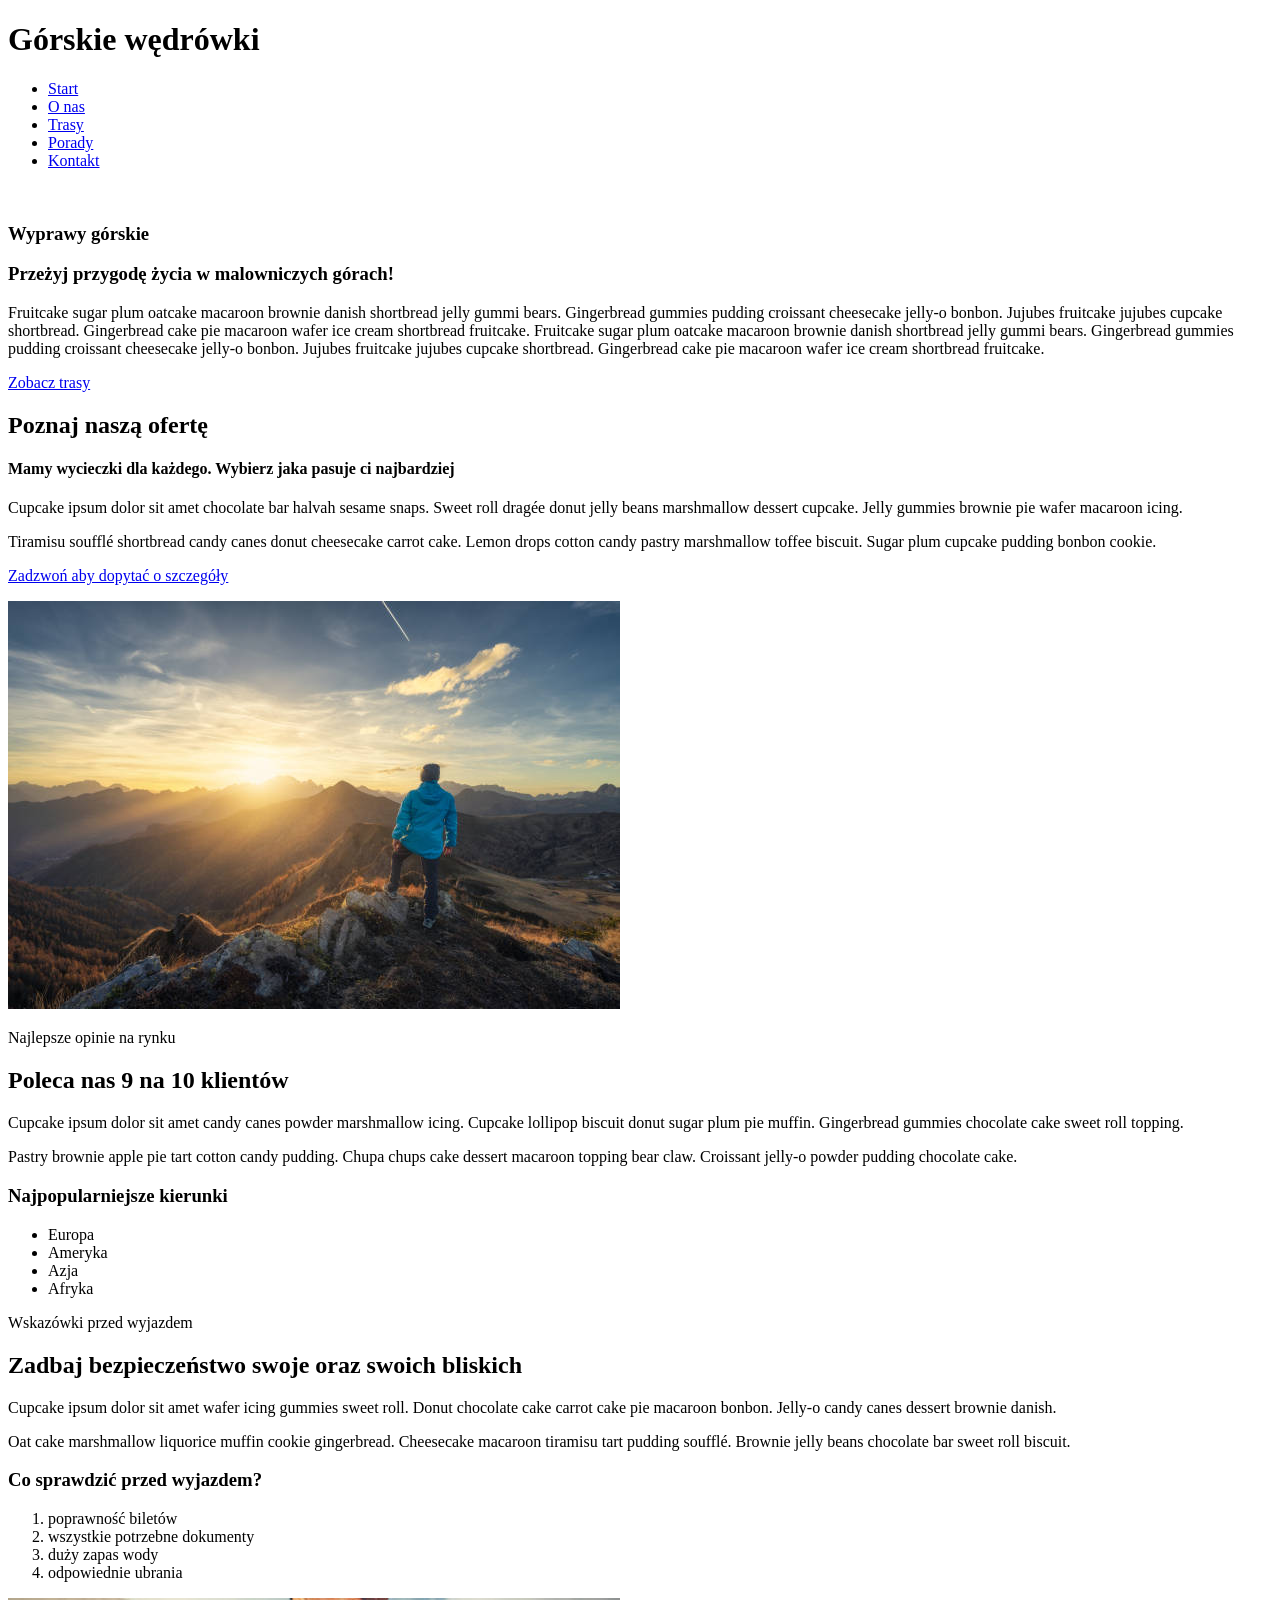
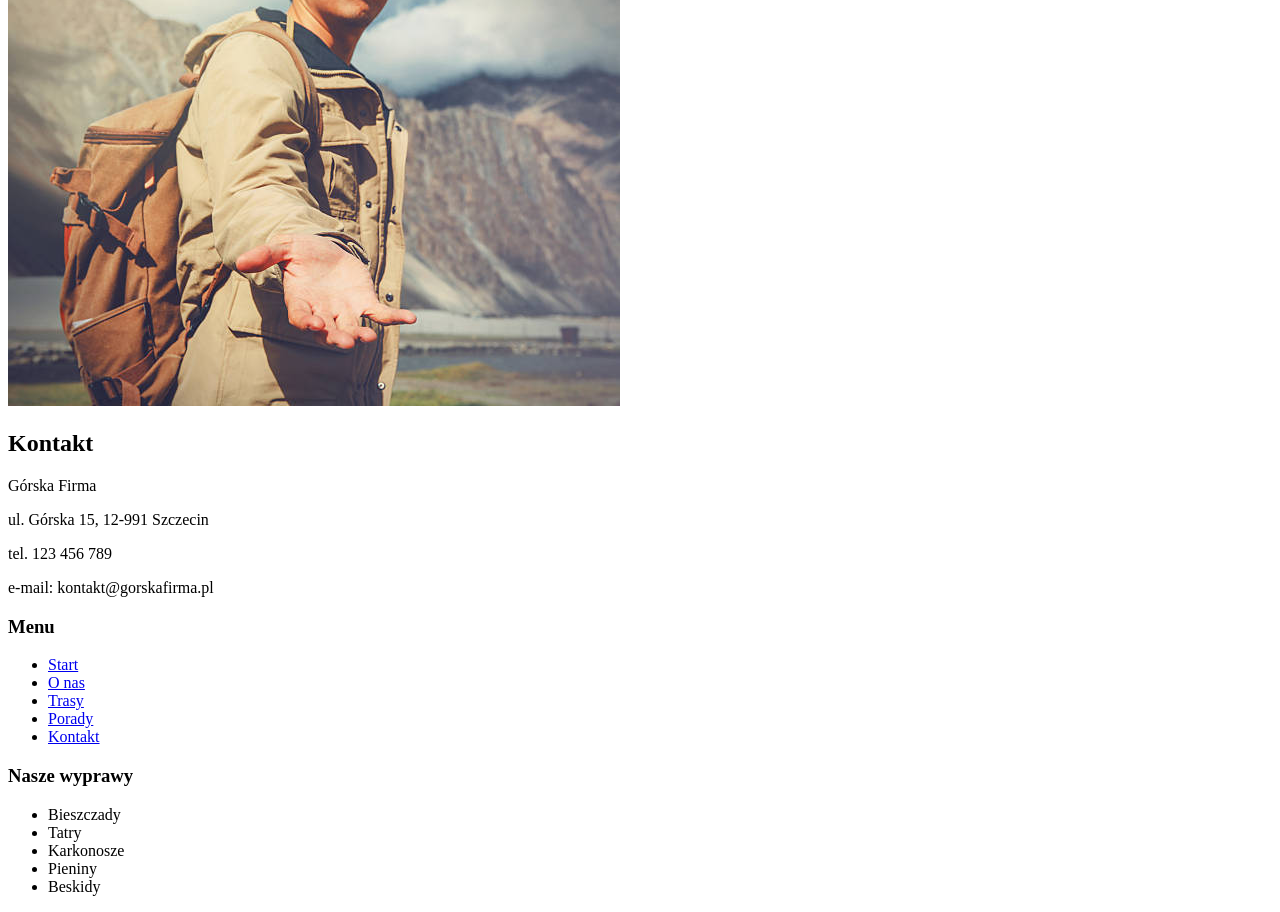
<file: lab-a/index.html>
<!doctype html>
<html lang="en">
<head>
    <meta charset="UTF-8">
    <meta name="viewport" content="width=device-width, initial-scale=1">
    <title>Jakub Jankowicz (57898) - PTW LAB A</title>

    <script src="//wi.arturk.pl/zen-style.js.php?styles[]=style-1&styles[]=style-2" defer></script>
</head>
<body>

    <header>
        <div>
            <h1>Górskie wędrówki</h1>

            <nav>
                <ul>
                    <li><a href="#start">Start</a></li>
                    <li><a href="#oferta">O nas</a></li>
                    <li><a href="#trasy">Trasy</a></li>
                    <li><a href="#porady">Porady</a></li>
                    <li><a href="#kontakt">Kontakt</a></li>
                </ul>
            </nav>
        </div>

        <section id="start">
            <br>
            <h3>Wyprawy górskie</h3>
            <h3>Przeżyj przygodę życia w malowniczych górach!</h3>
            <p>Fruitcake sugar plum oatcake macaroon brownie danish shortbread jelly gummi bears. Gingerbread gummies pudding croissant cheesecake jelly-o bonbon.
                Jujubes fruitcake jujubes cupcake shortbread. Gingerbread cake pie macaroon wafer ice cream shortbread fruitcake. Fruitcake sugar plum oatcake macaroon brownie danish shortbread jelly gummi bears. Gingerbread gummies pudding croissant cheesecake jelly-o bonbon.
                Jujubes fruitcake jujubes cupcake shortbread. Gingerbread cake pie macaroon wafer ice cream shortbread fruitcake.
            </p>

            <p>
                <a href="#trasy">Zobacz trasy</a>
            </p>
        </section>
    </header>

    <main>
        <section id="oferta">
                <div>
                    <h2>Poznaj naszą ofertę</h2>
                    <h4>Mamy wycieczki dla każdego. Wybierz jaka pasuje ci najbardziej</h4>

                    <p>
                        Cupcake ipsum dolor sit amet chocolate bar halvah sesame snaps.
                        Sweet roll dragée donut jelly beans marshmallow dessert cupcake.
                        Jelly gummies brownie pie wafer macaroon icing.
                    </p>

                    <p>
                        Tiramisu soufflé shortbread candy canes donut cheesecake carrot cake.
                        Lemon drops cotton candy pastry marshmallow toffee biscuit.
                        Sugar plum cupcake pudding bonbon cookie.
                    </p>

                    <p><a href="#kontakt">Zadzwoń aby dopytać o szczegóły</a></p>
                </div>
        </section>

        <section id="trasy">
            <article>
                <div>
                    <img src="zdjecie1.jpg" alt="zdjecie1">
                </div>

                <div>
                    <p>Najlepsze opinie na rynku</p>
                    <h2>Poleca nas 9 na 10 klientów</h2>

                    <p>
                        Cupcake ipsum dolor sit amet candy canes powder marshmallow icing.
                        Cupcake lollipop biscuit donut sugar plum pie muffin.
                        Gingerbread gummies chocolate cake sweet roll topping.
                    </p>

                    <p>
                        Pastry brownie apple pie tart cotton candy pudding.
                        Chupa chups cake dessert macaroon topping bear claw.
                        Croissant jelly-o powder pudding chocolate cake.
                    </p>

                    <h3>Najpopularniejsze kierunki</h3>
                    <ul>
                        <li>Europa</li>
                        <li>Ameryka</li>
                        <li>Azja</li>
                        <li>Afryka</li>
                    </ul>
                </div>
            </article>
        </section>

        <section id="porady">
            <article>
                <div>
                    <p>Wskazówki przed wyjazdem</p>
                    <h2>Zadbaj bezpieczeństwo swoje oraz swoich bliskich</h2>

                    <p>
                        Cupcake ipsum dolor sit amet wafer icing gummies sweet roll.
                        Donut chocolate cake carrot cake pie macaroon bonbon.
                        Jelly-o candy canes dessert brownie danish.
                    </p>

                    <p>
                        Oat cake marshmallow liquorice muffin cookie gingerbread.
                        Cheesecake macaroon tiramisu tart pudding soufflé.
                        Brownie jelly beans chocolate bar sweet roll biscuit.
                    </p>

                    <h3>Co sprawdzić przed wyjazdem?</h3>
                    <ol>
                        <li>poprawność biletów</li>
                        <li>wszystkie potrzebne dokumenty</li>
                        <li>duży zapas wody</li>
                        <li>odpowiednie ubrania</li>
                    </ol>
                </div>

                <div>
                    <img src="pomoc.jpg" alt="zdjecie2">
                </div>
            </article>
        </section>


    </main>

    <footer id="kontakt">
        <section>
            <h2>Kontakt</h2>

            <p>Górska Firma</p>
            <p>ul. Górska 15, 12-991 Szczecin</p>
            <p>tel. 123 456 789</p>
            <p>e-mail: kontakt@gorskafirma.pl</p>
        </section>

        <section>
            <h3>Menu</h3>
            <ul>
                <li><a href="#start">Start</a></li>
                <li><a href="#oferta">O nas</a></li>
                <li><a href="#trasy">Trasy</a></li>
                <li><a href="#porady">Porady</a></li>
                <li><a href="#kontakt">Kontakt</a></li>
            </ul>
        </section>

        <section>
            <h3>Nasze wyprawy</h3>
            <ul>
                <li>Bieszczady</li>
                <li>Tatry</li>
                <li>Karkonosze</li>
                <li>Pieniny</li>
                <li>Beskidy</li>
            </ul>
        </section>
    </footer>


</body>
</html>
</file>
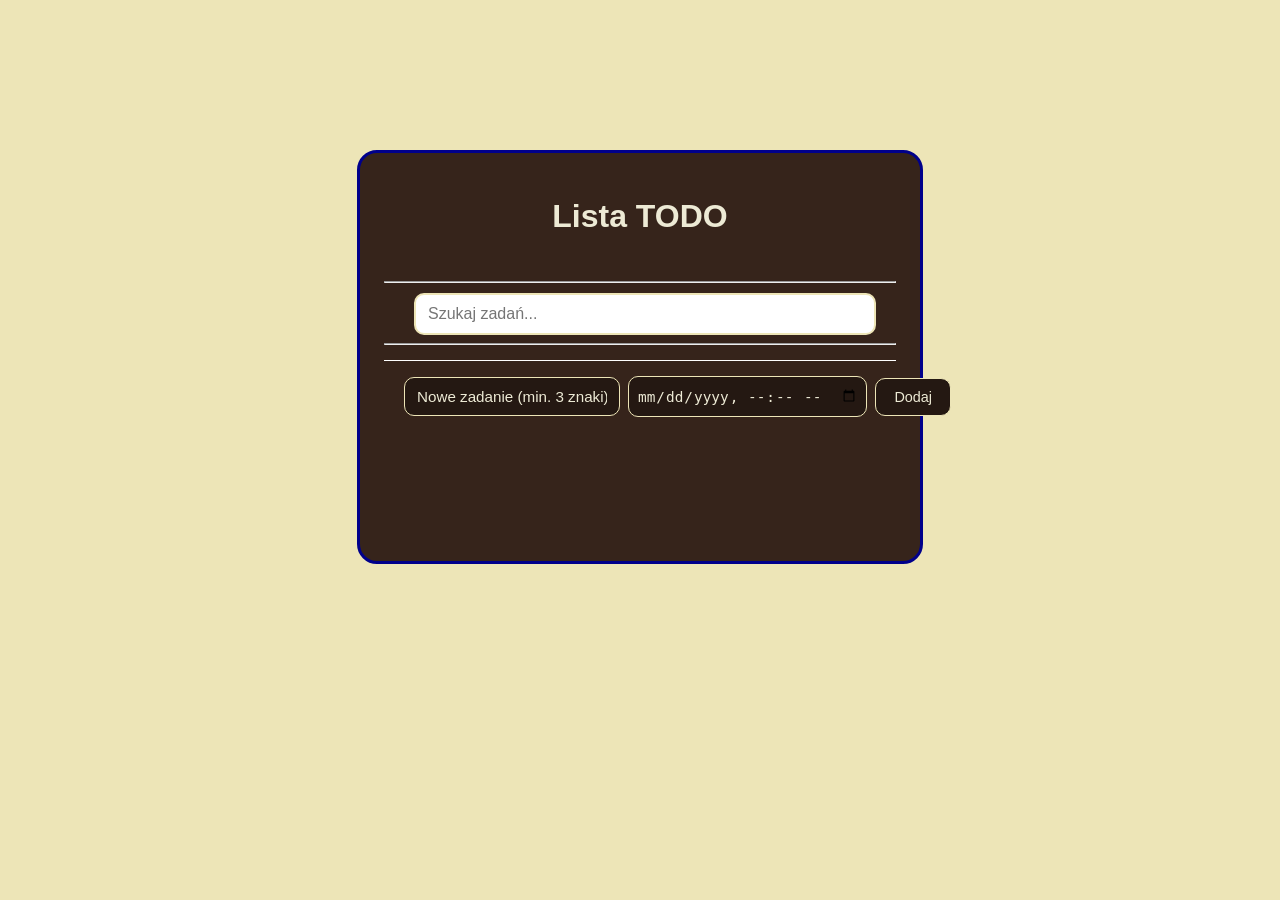
<file: lab-b/index.html>
<!doctype html>
<html lang="en">
<head>
    <meta charset="UTF-8">
    <meta name="viewport" content="width=device-width, initial-scale=1">
    <title>Jakub Jankowicz (57898) - PTW LAB B</title>

    <link rel="stylesheet" href="styles.css" type="text/css">
    <script src="scripts.js" defer></script>
</head>
<body>

<div id="Lista">

    <h1>Lista TODO</h1>
    <br>
    <hr>

    <div id="search">
        <input type="text" id="search_input" placeholder="Szukaj zadań..." autocomplete="off">
    </div>
    <hr>

    <div id="zadania">

    </div>


    <div id="dodaj">
        <div id="nowe_zadanie">
            <input type="text" id="new_task" placeholder="Nowe zadanie (min. 3 znaki)" maxlength="255">
        </div>
        <div id="nowa_data">
            <input type="datetime-local" id="new_date">
        </div>
        <div id="przycisk">
            <button id="button">Dodaj</button>
        </div>
        <p id="error"></p>
    </div>

</div>


</body>
</html>
</file>
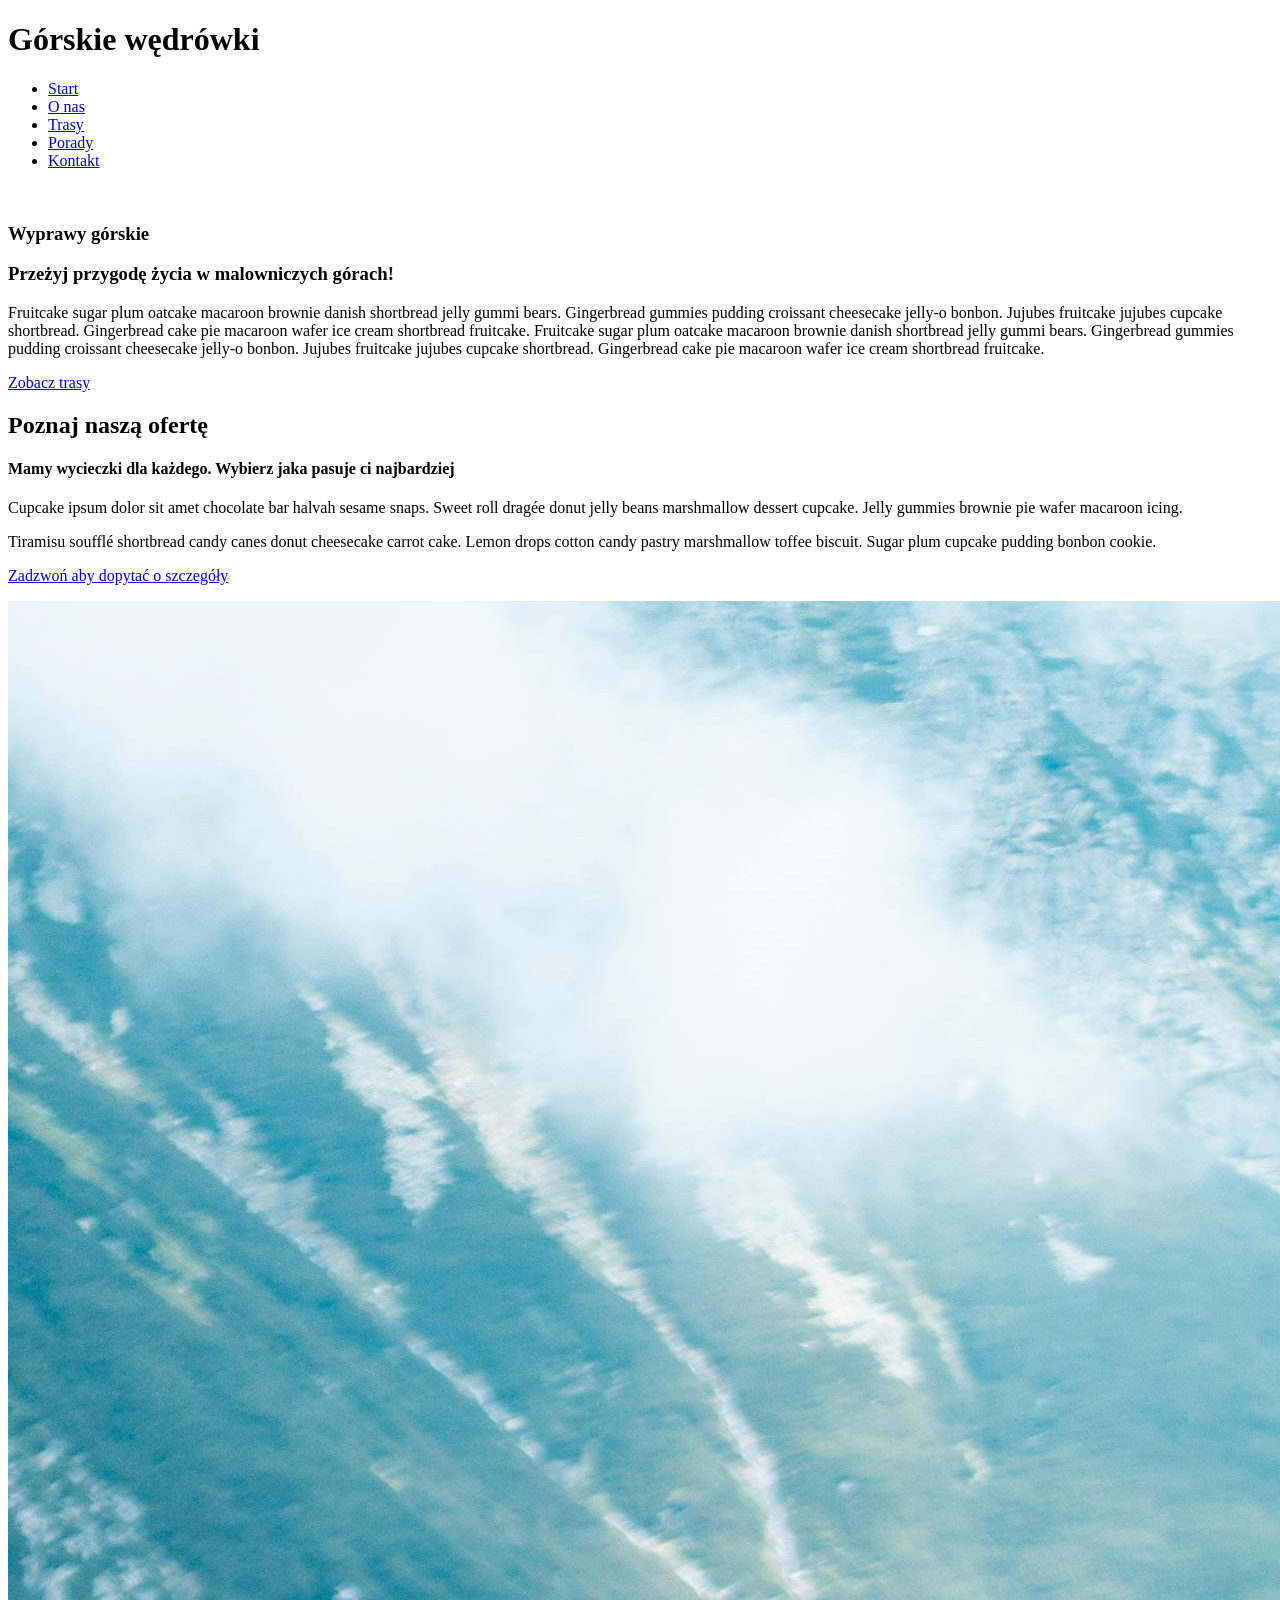
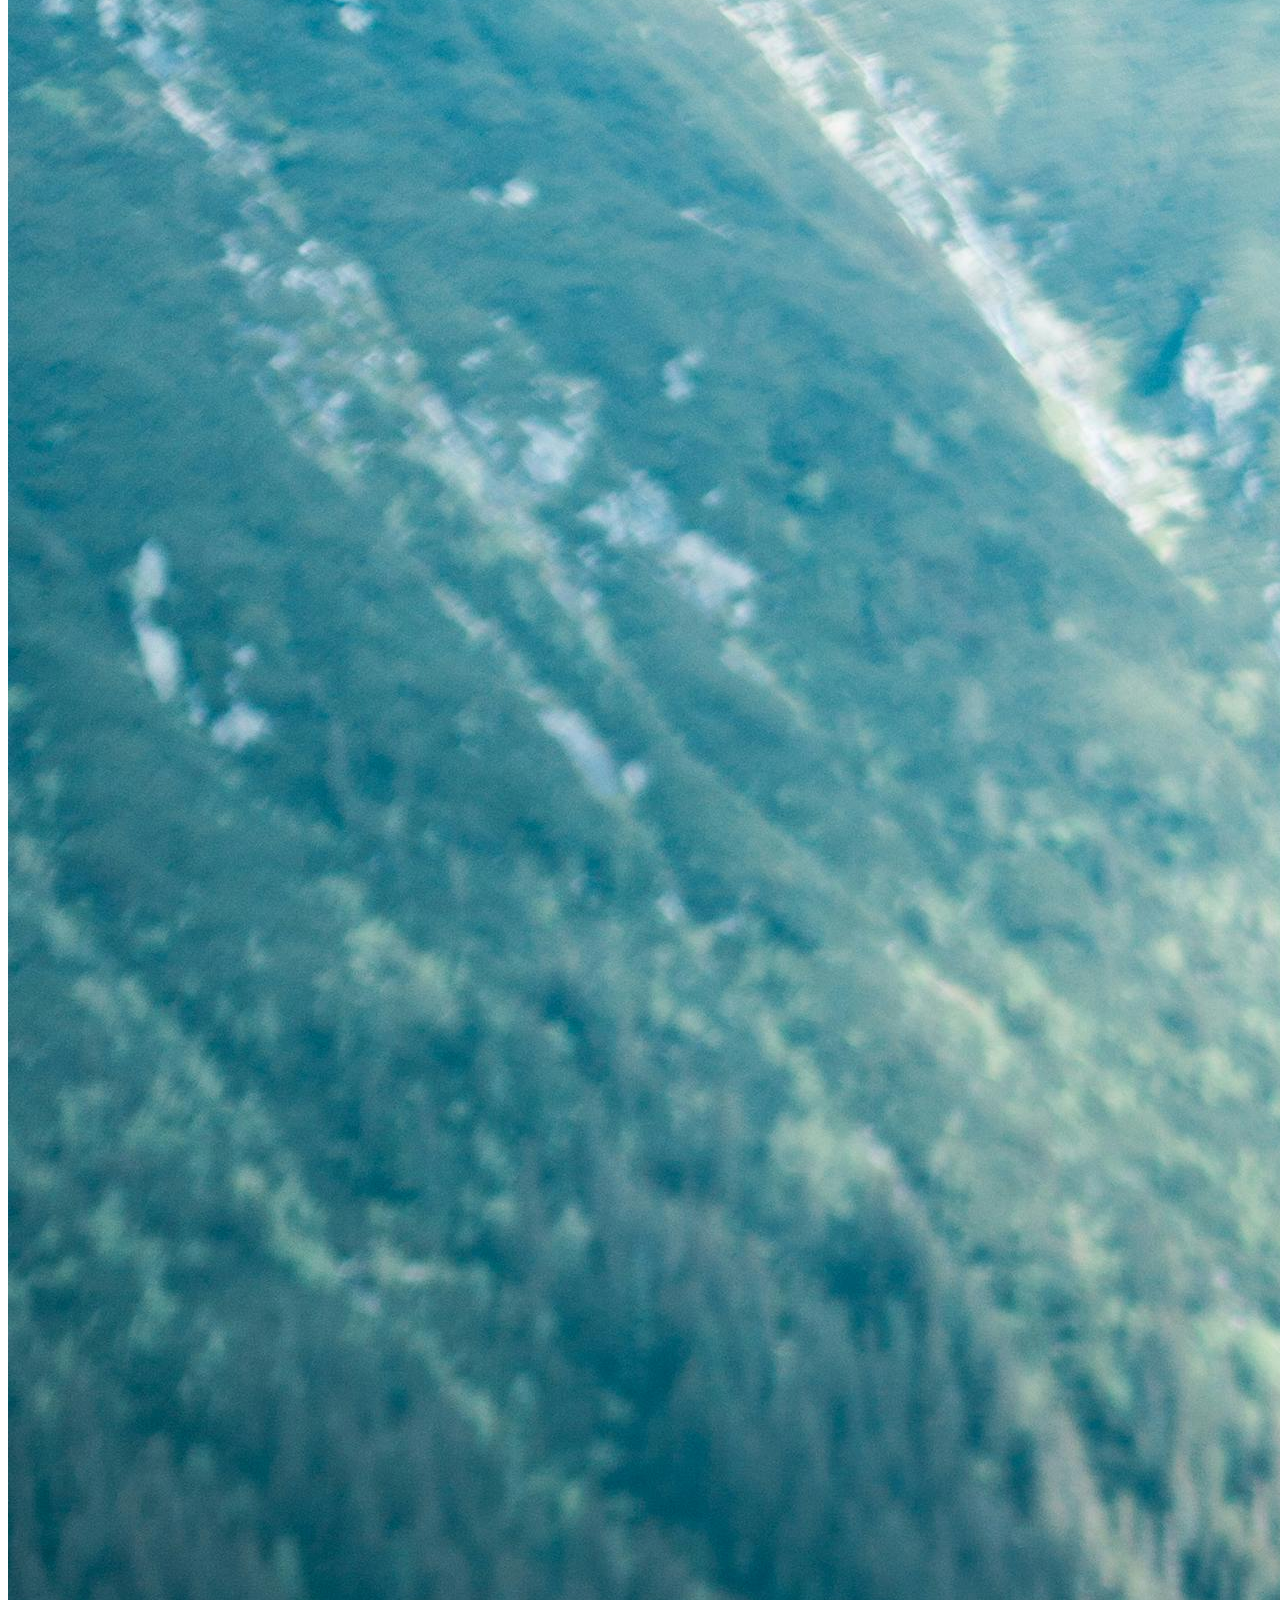
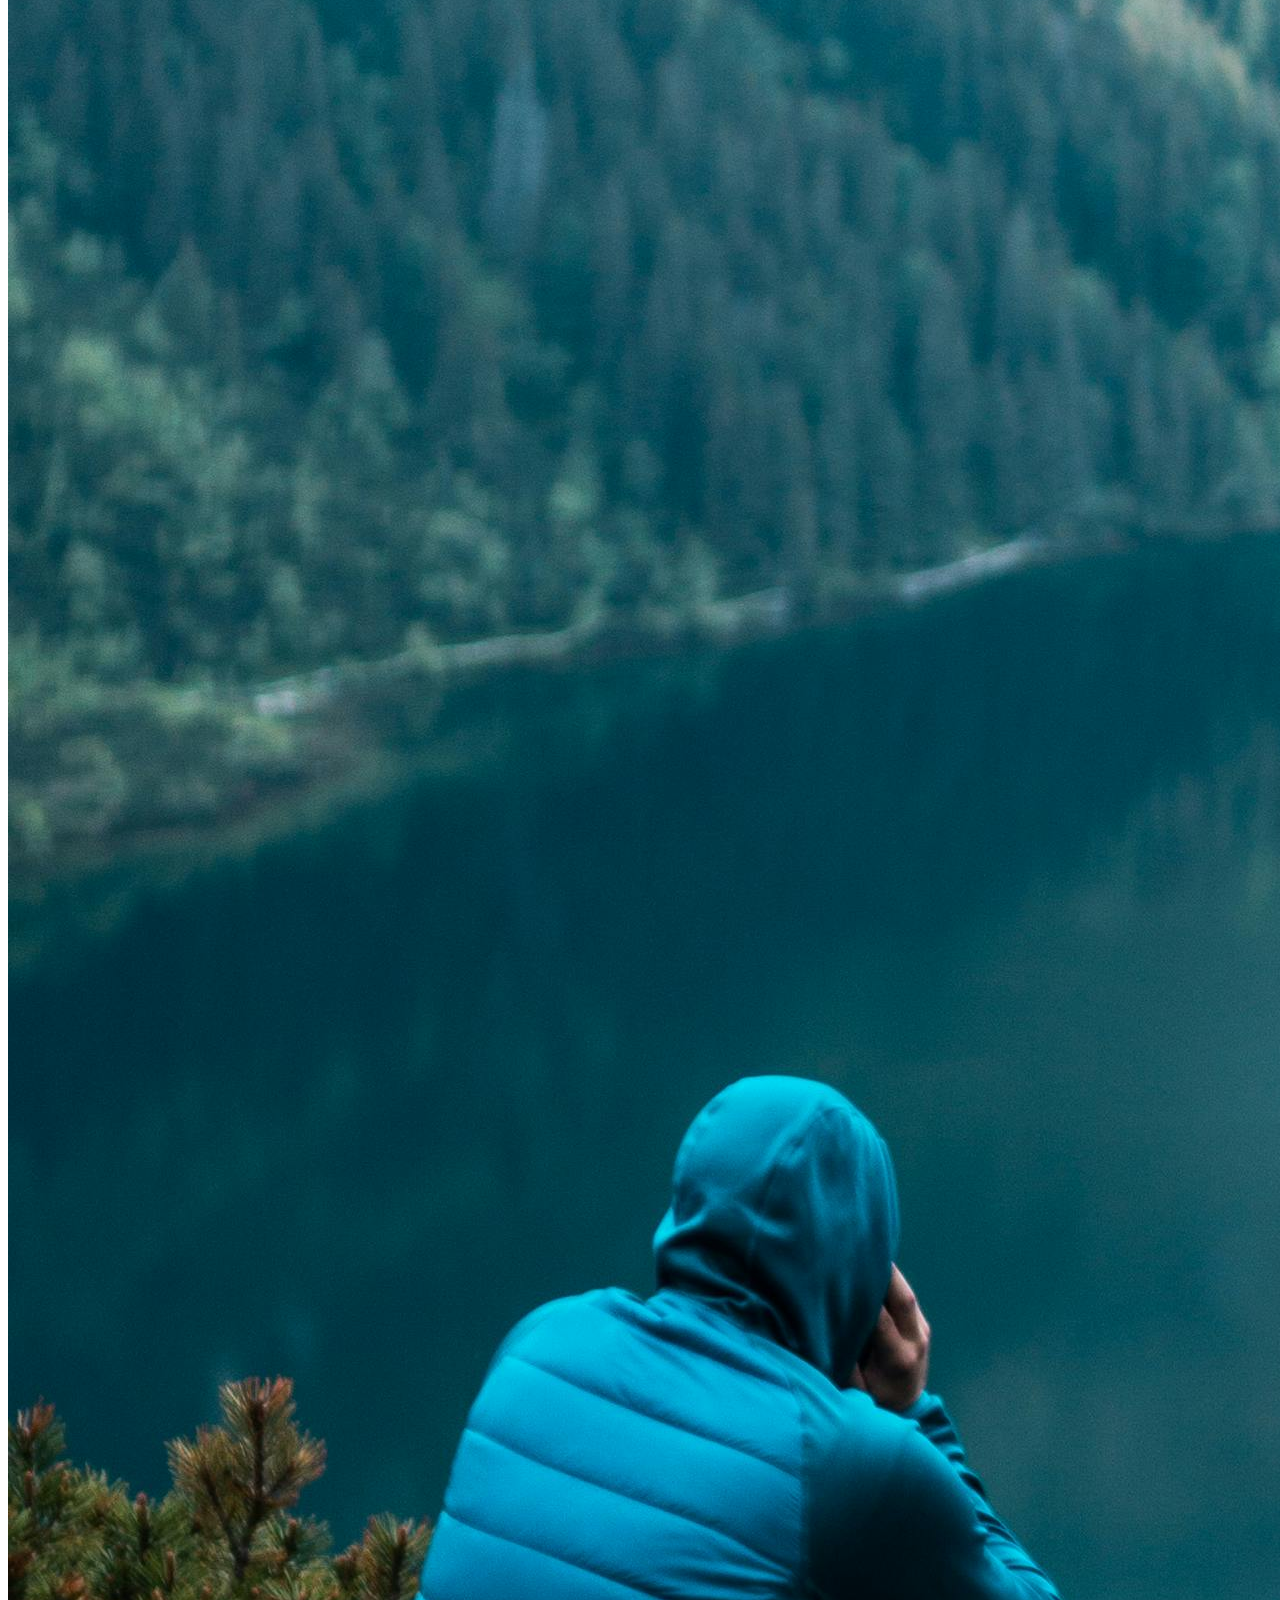
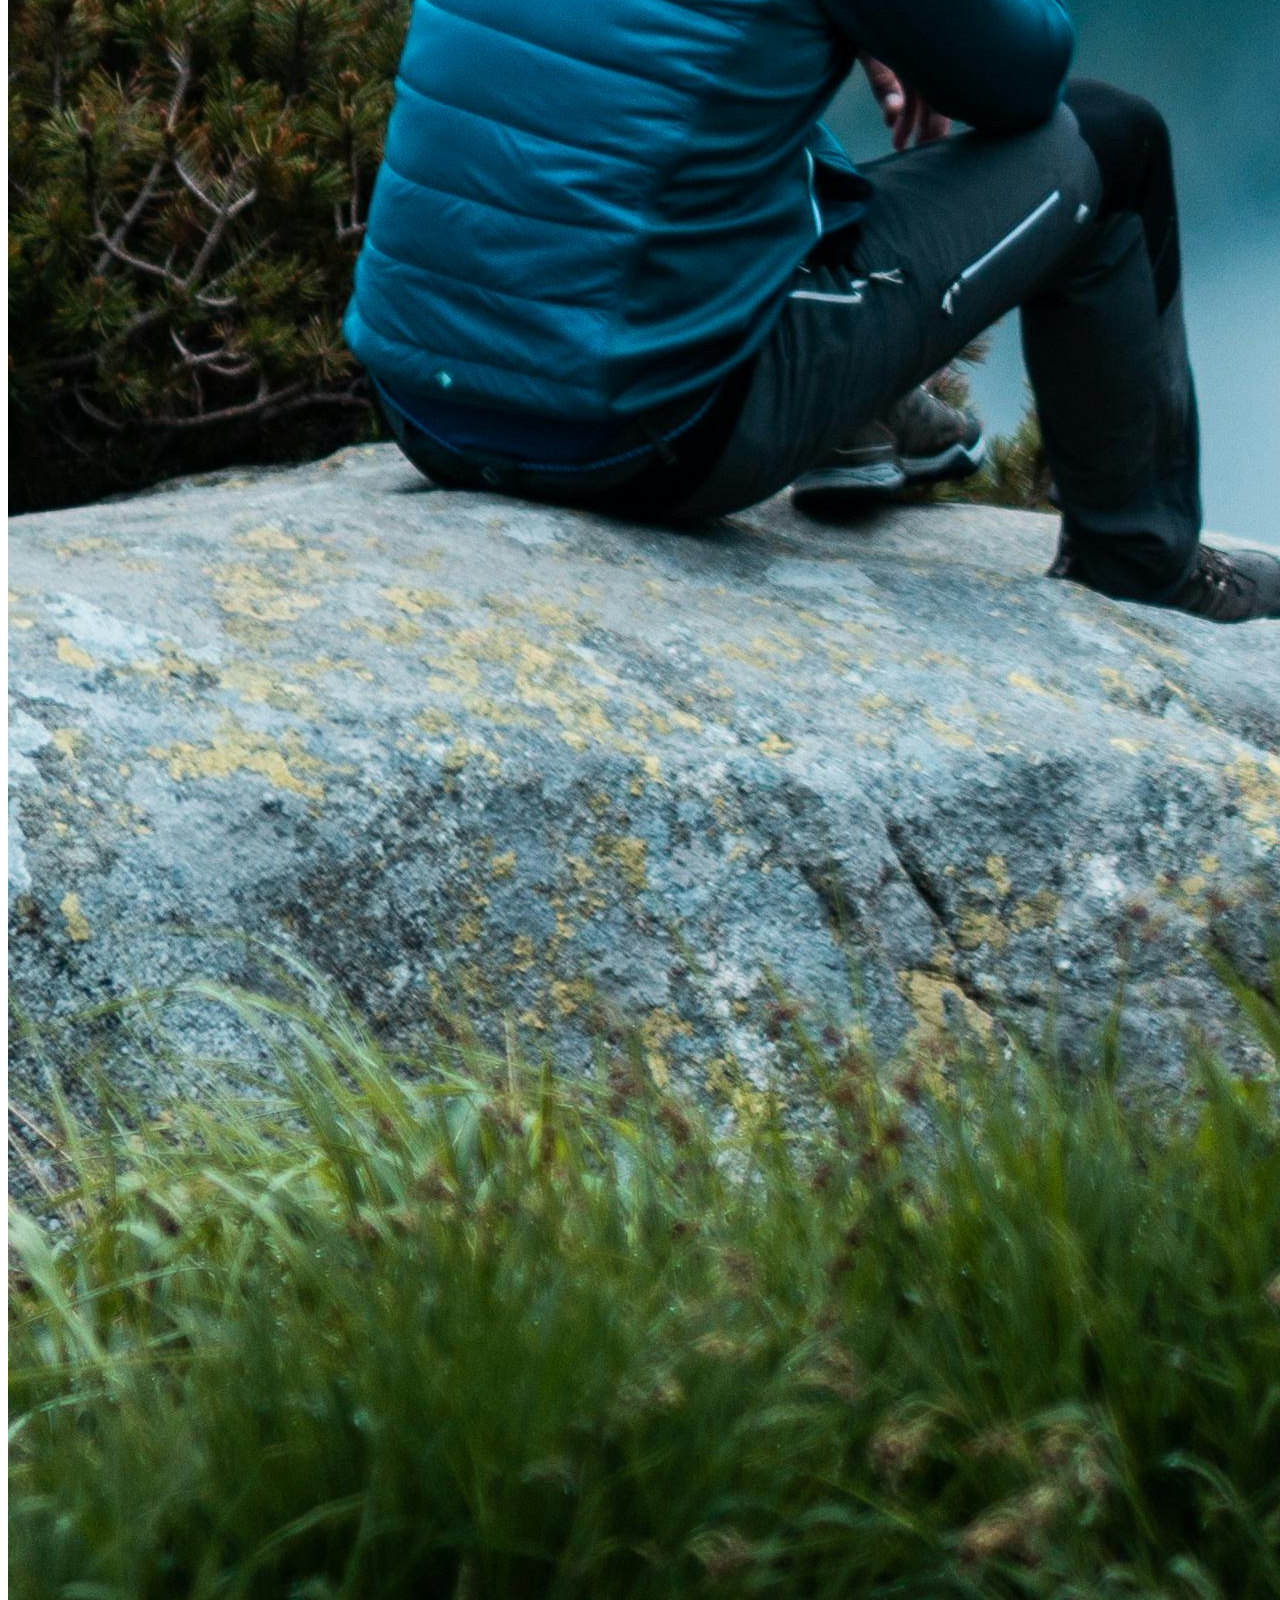
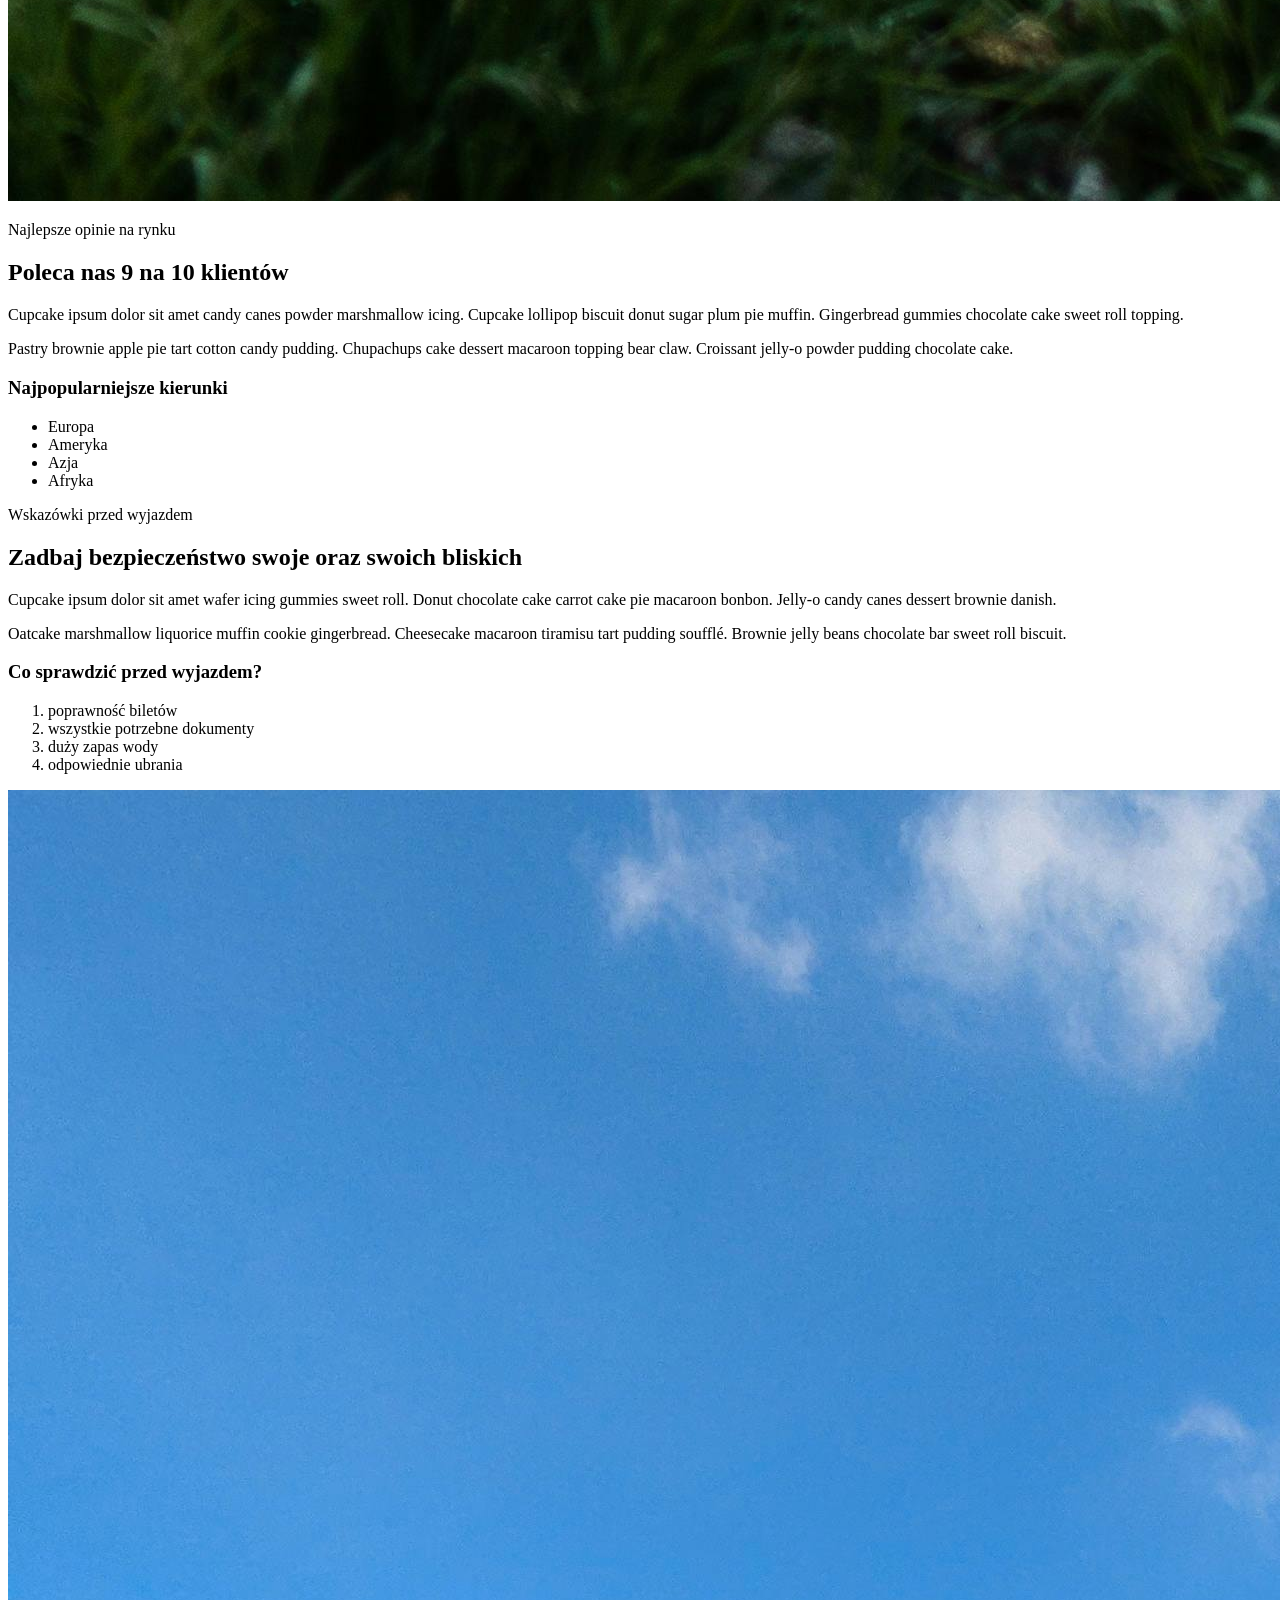
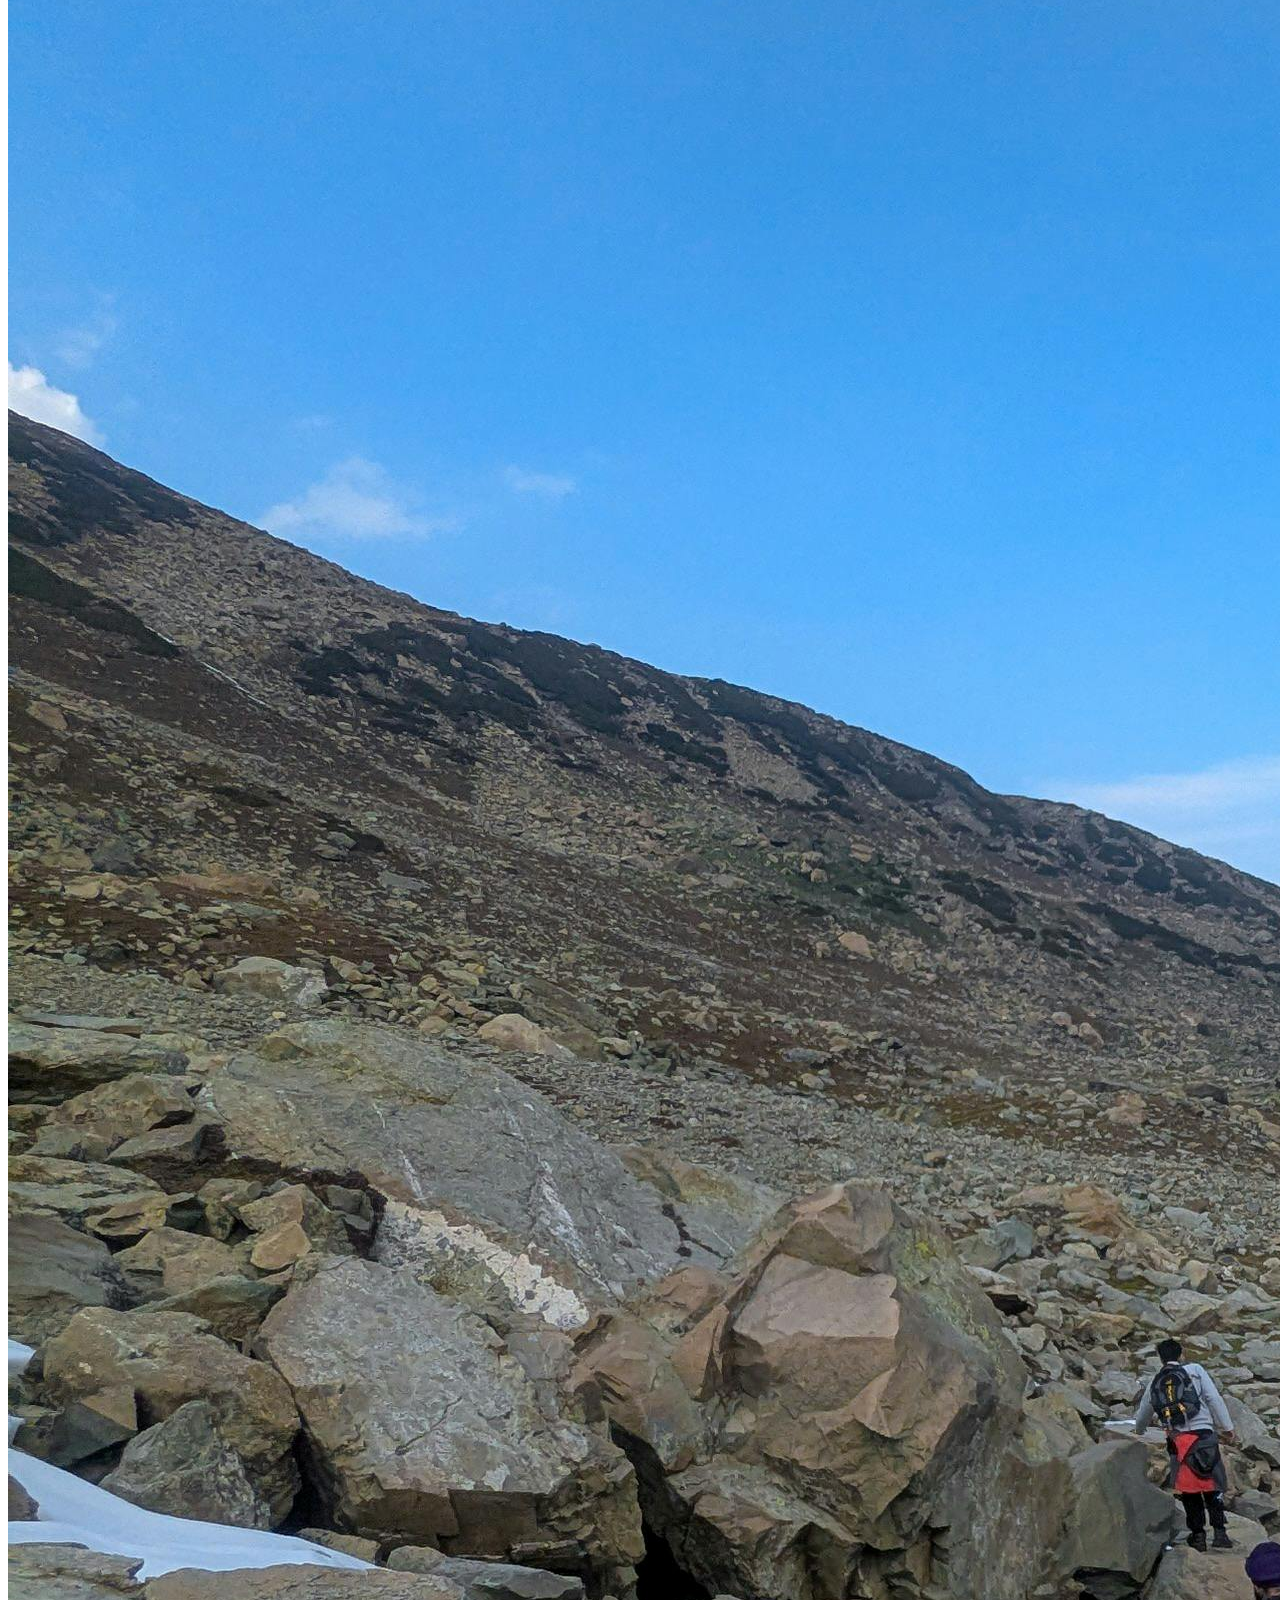
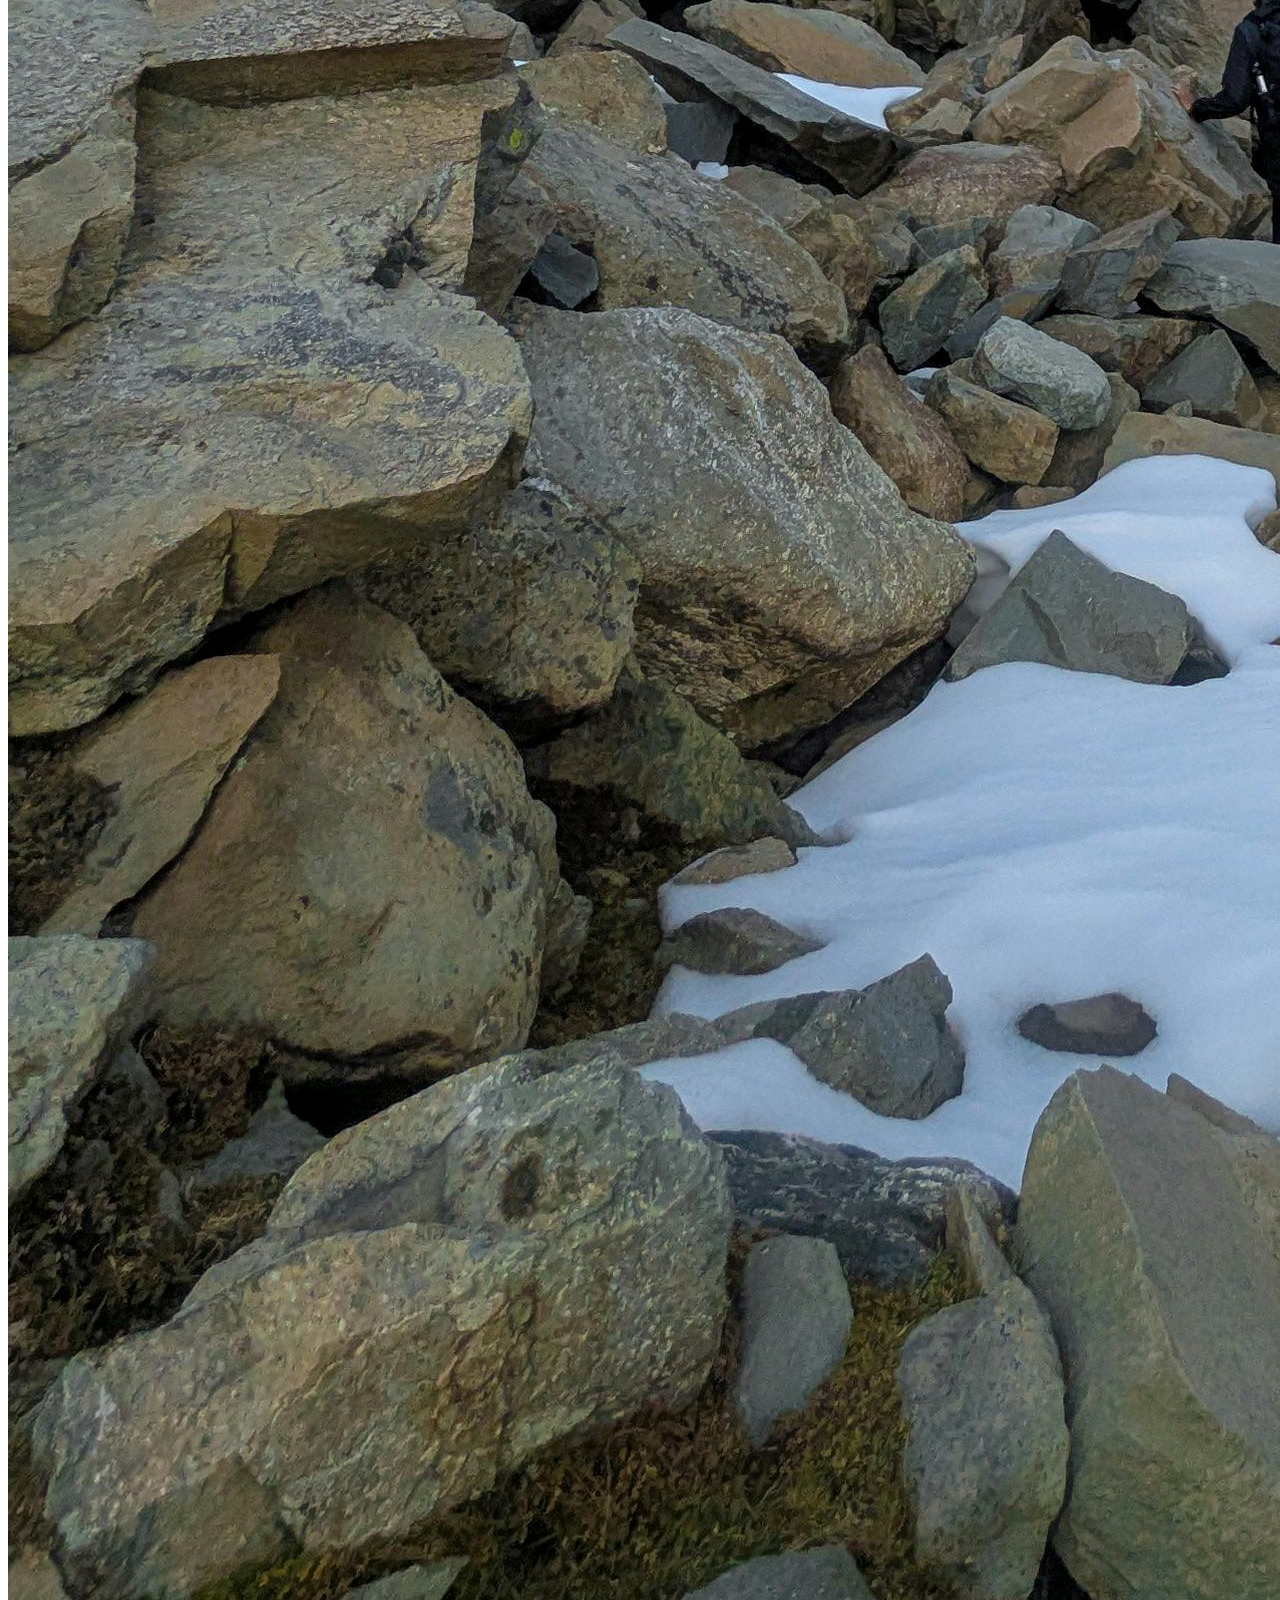
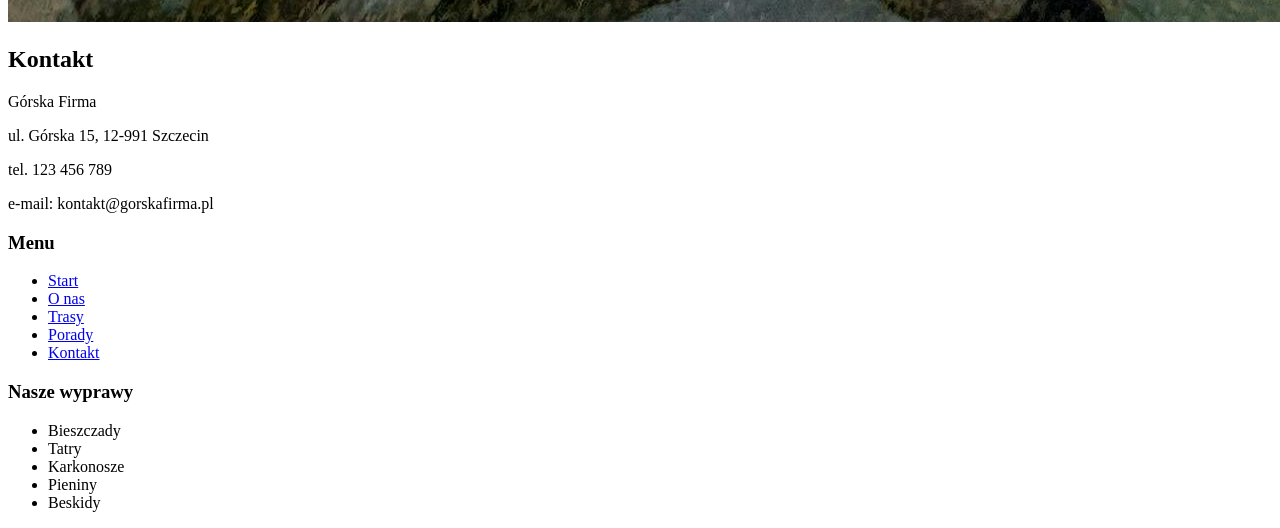
<file: lab-e/index.html>
<!doctype html>
<html lang="en">
<head>

    <meta charset="UTF-8">
    <meta name="viewport" content="width=device-width, initial-scale=1">
    <title>Jakub Jankowicz (57898) - PTW LAB E</title>

    <script src="src/script.ts" type="module" defer></script>

</head>
<body>

    <header>
        <div>
            <h1>Górskie wędrówki</h1>

            <nav>
                <ul>
                    <li><a href="#start">Start</a></li>
                    <li><a href="#oferta">O nas</a></li>
                    <li><a href="#trasy">Trasy</a></li>
                    <li><a href="#porady">Porady</a></li>
                    <li><a href="#kontakt">Kontakt</a></li>
                </ul>
            </nav>
        </div>

        <section id="start">
            <br>
            <h3>Wyprawy górskie</h3>
            <h3>Przeżyj przygodę życia w malowniczych górach!</h3>
            <p>Fruitcake sugar plum oatcake macaroon brownie danish shortbread jelly gummi bears. Gingerbread gummies pudding croissant cheesecake jelly-o bonbon.
                Jujubes fruitcake jujubes cupcake shortbread. Gingerbread cake pie macaroon wafer ice cream shortbread fruitcake. Fruitcake sugar plum oatcake macaroon brownie danish shortbread jelly gummi bears. Gingerbread gummies pudding croissant cheesecake jelly-o bonbon.
                Jujubes fruitcake jujubes cupcake shortbread. Gingerbread cake pie macaroon wafer ice cream shortbread fruitcake.
            </p>

            <p>
                <a href="#trasy">Zobacz trasy</a>
            </p>
        </section>
    </header>

    <main>
        <section id="oferta">
                <div>
                    <h2>Poznaj naszą ofertę</h2>
                    <h4>Mamy wycieczki dla każdego. Wybierz jaka pasuje ci najbardziej</h4>

                    <p>
                        Cupcake ipsum dolor sit amet chocolate bar halvah sesame snaps.
                        Sweet roll dragée donut jelly beans marshmallow dessert cupcake.
                        Jelly gummies brownie pie wafer macaroon icing.
                    </p>

                    <p>
                        Tiramisu soufflé shortbread candy canes donut cheesecake carrot cake.
                        Lemon drops cotton candy pastry marshmallow toffee biscuit.
                        Sugar plum cupcake pudding bonbon cookie.
                    </p>

                    <p><a href="#kontakt">Zadzwoń aby dopytać o szczegóły</a></p>
                </div>
        </section>

        <section id="trasy">
            <article>
                <div>
                    <img src="zdjecie1.jpg" alt="zdjecie1">
                </div>

                <div>
                    <p>Najlepsze opinie na rynku</p>
                    <h2>Poleca nas 9 na 10 klientów</h2>

                    <p>
                        Cupcake ipsum dolor sit amet candy canes powder marshmallow icing.
                        Cupcake lollipop biscuit donut sugar plum pie muffin.
                        Gingerbread gummies chocolate cake sweet roll topping.
                    </p>

                    <p>
                        Pastry brownie apple pie tart cotton candy pudding.
                        Chupachups cake dessert macaroon topping bear claw.
                        Croissant jelly-o powder pudding chocolate cake.
                    </p>

                    <h3>Najpopularniejsze kierunki</h3>
                    <ul>
                        <li>Europa</li>
                        <li>Ameryka</li>
                        <li>Azja</li>
                        <li>Afryka</li>
                    </ul>
                </div>
            </article>
        </section>

        <section id="porady">
            <article>
                <div>
                    <p>Wskazówki przed wyjazdem</p>
                    <h2>Zadbaj bezpieczeństwo swoje oraz swoich bliskich</h2>

                    <p>
                        Cupcake ipsum dolor sit amet wafer icing gummies sweet roll.
                        Donut chocolate cake carrot cake pie macaroon bonbon.
                        Jelly-o candy canes dessert brownie danish.
                    </p>

                    <p>
                        Oatcake marshmallow liquorice muffin cookie gingerbread.
                        Cheesecake macaroon tiramisu tart pudding soufflé.
                        Brownie jelly beans chocolate bar sweet roll biscuit.
                    </p>

                    <h3>Co sprawdzić przed wyjazdem?</h3>
                    <ol>
                        <li>poprawność biletów</li>
                        <li>wszystkie potrzebne dokumenty</li>
                        <li>duży zapas wody</li>
                        <li>odpowiednie ubrania</li>
                    </ol>
                </div>

                <div>
                    <img src="pomoc.jpg" alt="zdjecie2">
                </div>
            </article>
        </section>


    </main>

    <footer id="kontakt">
        <section>
            <h2>Kontakt</h2>

            <p>Górska Firma</p>
            <p>ul. Górska 15, 12-991 Szczecin</p>
            <p>tel. 123 456 789</p>
            <p>e-mail: kontakt@gorskafirma.pl</p>
        </section>

        <section>
            <h3>Menu</h3>
            <ul>
                <li><a href="#start">Start</a></li>
                <li><a href="#oferta">O nas</a></li>
                <li><a href="#trasy">Trasy</a></li>
                <li><a href="#porady">Porady</a></li>
                <li><a href="#kontakt">Kontakt</a></li>
            </ul>
        </section>

        <section>
            <h3>Nasze wyprawy</h3>
            <ul>
                <li>Bieszczady</li>
                <li>Tatry</li>
                <li>Karkonosze</li>
                <li>Pieniny</li>
                <li>Beskidy</li>
            </ul>
        </section>
    </footer>


</body>
</html>
</file>
<file: lab-b/styles.css>
body {
  background-color: #ede5b7;
  color: #edead5;
  font-family: Arial, sans-serif;
}

h1 {
  margin-bottom: 20px;
  text-align: center;
  font-size: 2rem;

}

#Lista {
  background-color: #36241b;
  border-style: solid;
  border-color: darkblue;
  border-radius: 20px;
  min-height: 40vh;
  width: 40vw;
  margin: 150px auto 0;
  padding: 24px;
}

#search {
  margin-top: 10px;
  margin-left: 30px;
}

#search > input {
  width: 90%;
  padding: 10px 12px;
  border-style: solid;
  border-radius: 10px;
  border-color: #ede5b7;
  font-size: 1rem;
}

#search > input:focus {
  outline: none;
  border-color: #edead5;
}

.task {
  display: flex;
  align-items: center;
  background-color: #241812;
  border-style: solid;
  border-color: #ede5b7;
  border-width: 1px;
  border-radius: 10px;
  padding: 10px 14px;
  margin-bottom: 8px;
  gap: 20px;
}

.task span {
  flex: 1;
  font-size: 1rem;
}

.task button {
  background-color: #36241b;
  color: #ede5b7;
  border-style: solid;
  border-color: #ede5b7;
  border-width: 1px;
  border-radius: 10px;
  padding: 4px 10px;
  cursor: pointer;
  font-size: 0.9rem;
  transition: background-color 0.2s;
}

.task button:hover {
  background-color: grey;
}

#dodaj {
  display: flex;
  align-items: center;
  gap: 8px;
  margin-top: 15px;
  padding-top: 15px;
  border-top: 1px solid white;
}

#new_task {
  flex: 1;
  margin-left: 20px;
  padding: 10px 12px;
  background-color: #241812;
  border-style: solid;
  border-color: #ede5b7;
  border-width: 1px;
  border-radius: 10px;
  color: #edead5;
  font-size: 0.95rem;
}

#new_task::placeholder {
  color: #edead5;
}


#new_date {
  padding: 10px 8px;
  background-color: #241812;
  border-style: solid;
  border-color: #ede5b7;
  border-width: 1px;
  border-radius: 10px;
  color: #edead5;
  font-size: 0.9rem;
}

#button {
  padding: 10px 18px;
  background-color: #241812;
  color: #edead5;
  border-style: solid;
  border-color: #ede5b7;
  border-width: 1px;
  border-radius: 10px;
  cursor: pointer;
  font-size: 0.90rem;
  transition: background-color 0.2s;
  white-space: nowrap;
}

#error {
  color: #ff6b6b;
  font-size: 0.9rem;
  margin-top: 10px;
  margin-left: 20px;
}
</file>
